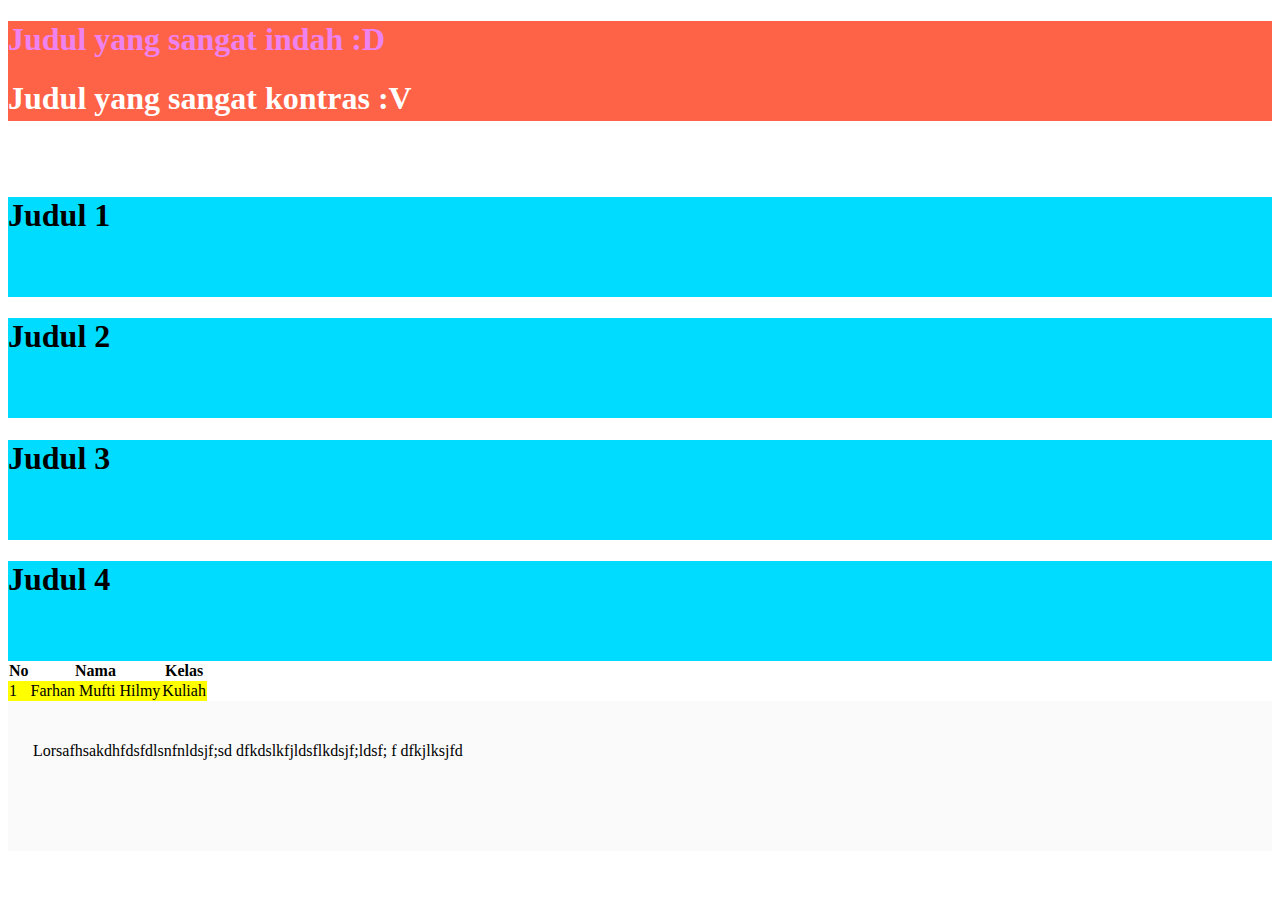
<file: css.html>
<!DOCTYPE html>
<html>
<head>
	<title>Belajar CSS</title>
	<style type="text/css">
		/*Section dengan background color biru*/
		section{
			background-color: #00dcff;
			height: 100px;
			font-family: verdana;
		}
		/*Id untuk tag yang unik*/
		/*hastag itu untuk id*/
		#background-tomato{
			background-color: tomato;
			height: 100px;
			/*width: 100px;*/
		}
		.text-violet{
			color: violet;
		}
		.text-white{
			color: white;
		}
		.height-100{
			height: 100px;
		}
		table {
			border-collapse: collapse;
		}
		table tr td{
			background-color: yellow;
		}
		table tr td,
		table tr th{
			border 1px solid;
		}
		#me{
			padding: 25px;
			background-color: #FAFAFA
		}
	</style>
</head>
<body>
	<section>
		<!--ini ngambil warnanya dari selecctor id yang telah dibuat-->
		<div id="background-tomato">
			<h1 class="text-violet">Judul yang sangat indah :D</h1>
			<h1 class="text-white">Judul yang sangat kontras :V</h1>
		</div>
	</section> <!--ruang kosong dlm wesite-->

	<br><br><br>

	<section>
		<div>
			<h1>Judul 1</h1>
		</div>
	</section>
	<section>
		<div>
			<h1>Judul 2</h1>
		</div>
	</section>
	<section>
		<div>
			<h1>Judul 3</h1>
		</div>
	</section>
	<section>
		<div>
			<h1>Judul 4</h1>
		</div>
	</section>
	<table>
		<tr>
			<th>No</th>
			<th>Nama</th>
			<th>Kelas</th>
		</tr>
		<tr>
			<td>1</td>
			<td>Farhan Mufti Hilmy</td>
			<td>Kuliah</td>
		</tr>
	</table>
	<section id="me">
		<p>
		Lorsafhsakdhfdsfdlsnfnldsjf;sd
		dfkdslkfjldsflkdsjf;ldsf;
		f
		dfkjlksjfd
		</p>
	</section>
</body>
</html>
</file>
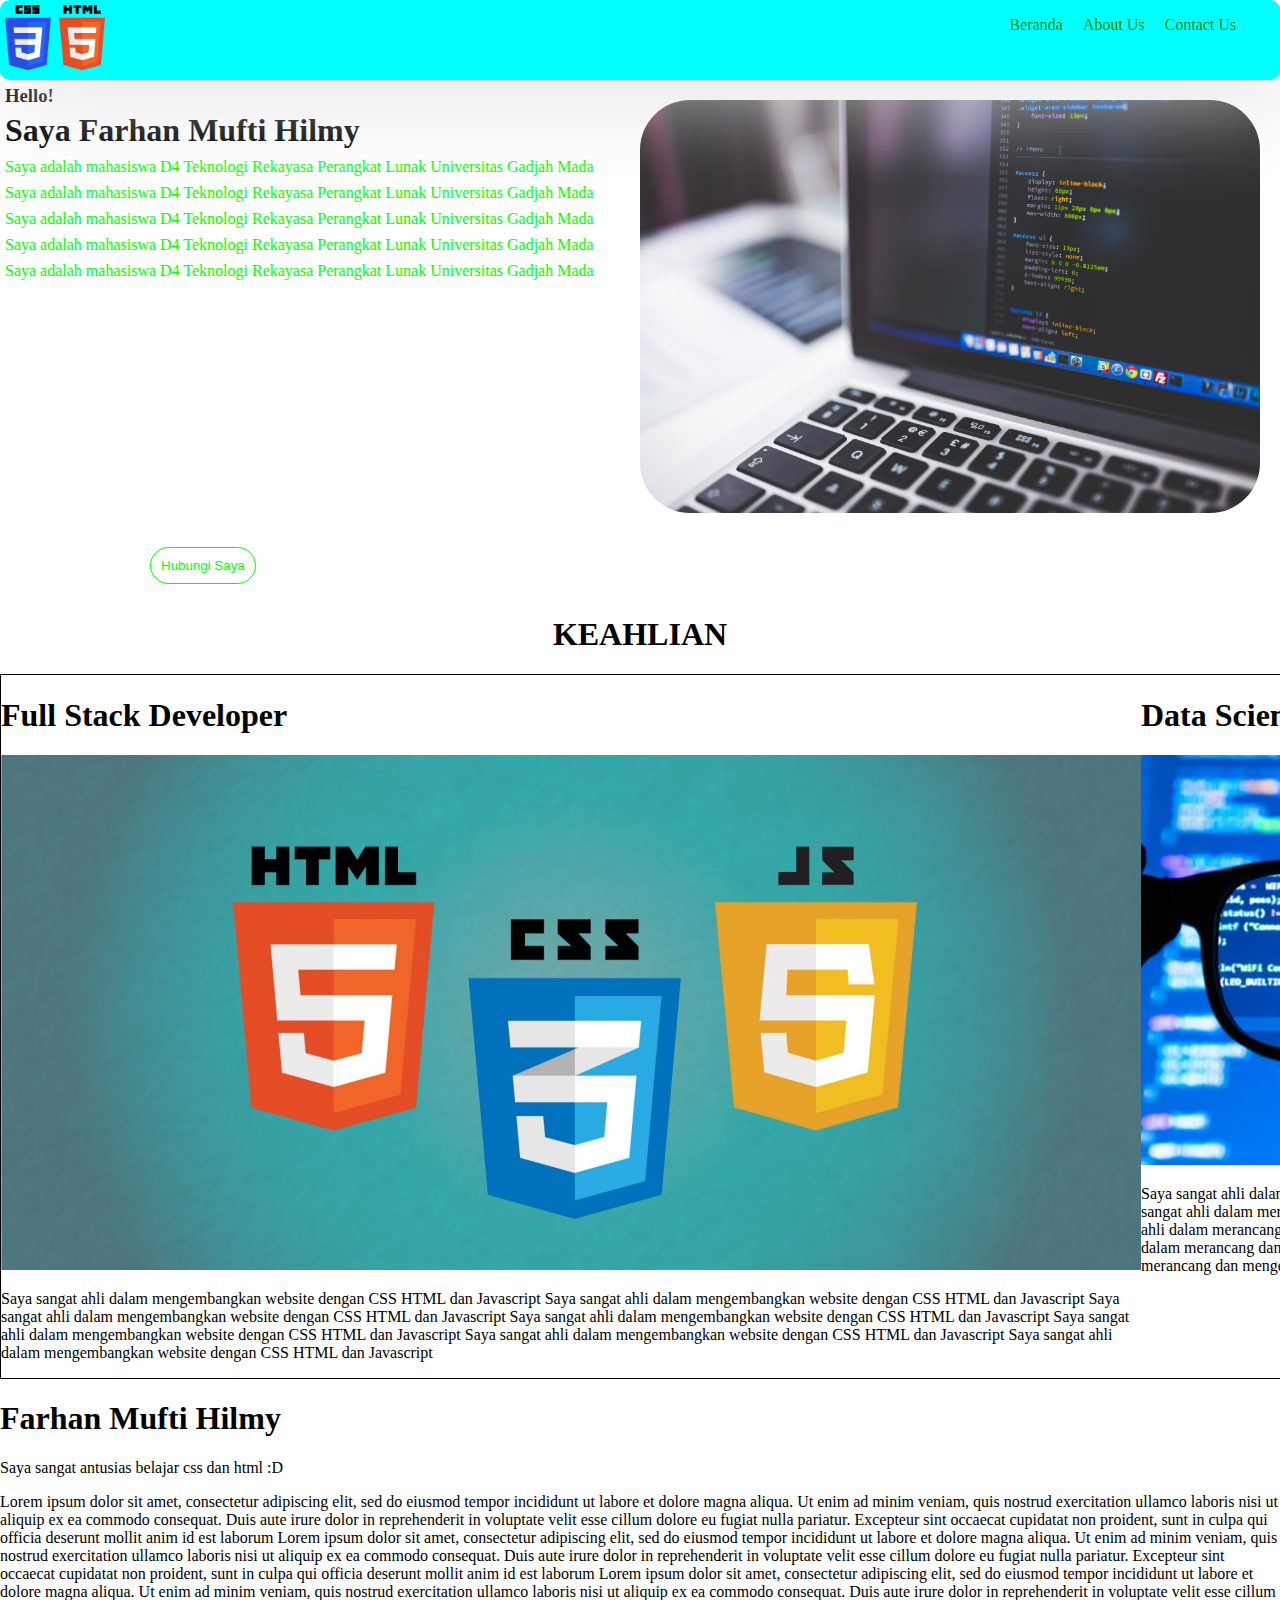
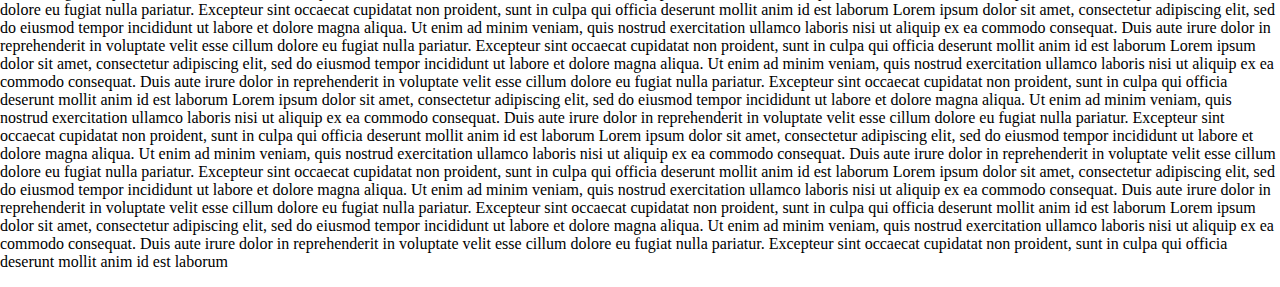
<file: samplelatihan.html>
<!DOCTYPE html>
<!-- saved from url=(0086)file:///D:/TRPL_Materi/Semester_2/Pemrograman%20Web/company_profile/profile/index.html -->
<html><head><meta http-equiv="Content-Type" content="text/html; charset=windows-1252">
	<title>Farhan Mufti Hilmy</title>
	<!-- Main Style -->
	<link rel="stylesheet" type="text/css" href="./samplelatihan_files/style.css">
	<!-- Roboto Slab -->
	<link href="./samplelatihan_files/css" rel="stylesheet">

	<script type="text/javascript" src="./samplelatihan_files/main.js.download"></script>
</head>
<body>
	<!-- BAGIAN : BAR NAVIGASI -->
	<nav>
		<img src="./samplelatihan_files/html-css-logo-png.png" class="">
		<div class="Profil">
		<ul>
			<li><a href="file:///D:/TRPL_Materi/Semester_2/Pemrograman%20Web/company_profile/profile/index.html">Beranda</a></li>
			<li><a href="file:///D:/TRPL_Materi/Semester_2/Pemrograman%20Web/company_profile/profile/about_us.html">About Us</a></li>
			<li><a href="file:///D:/TRPL_Materi/Semester_2/Pemrograman%20Web/company_profile/profile/contact_us.html">Contact Us</a></li>
			<li>
				<a href="file:///D:/TRPL_Materi/Semester_2/Pemrograman%20Web/company_profile/profile/Call%20Me"></a>
			</li>
		</ul>
		</div>
	</nav>
	<!-- BAGIAN : INFO UTAMA -->
	<section class="nobody"></section>
	<section id="info_utama" class="section">
		<!-- identitas -->
		<div id="identitas">
			<h3>Hello!</h3> 
			<h1>Saya Farhan Mufti Hilmy</h1> 
			<p>Saya adalah mahasiswa D4 Teknologi Rekayasa Perangkat Lunak Universitas Gadjah Mada Saya adalah mahasiswa D4 Teknologi Rekayasa Perangkat Lunak Universitas Gadjah Mada Saya adalah mahasiswa D4 Teknologi Rekayasa Perangkat Lunak Universitas Gadjah Mada Saya adalah mahasiswa D4 Teknologi Rekayasa Perangkat Lunak Universitas Gadjah Mada Saya adalah mahasiswa D4 Teknologi Rekayasa Perangkat Lunak Universitas Gadjah Mada</p>
		</div>
		<!-- gambar -->
		<div id="gambar">
			<img src="./samplelatihan_files/coding.jpeg">
		</div>
	</section>
	<!-- tombol -->
	<button class="call-me">Hubungi Saya</button>
	

	<!-- BAGIAN : KEAHLIAN -->
	<h1 style="text-align: center">KEAHLIAN</h1>
	<section id="keahlian" class="section2">
		<div>
			<h1>Full Stack Developer</h1>
			<img src="./samplelatihan_files/htmlCssJS-1140x515.jpg">
			<p>Saya sangat ahli dalam mengembangkan website dengan CSS HTML dan Javascript Saya sangat ahli dalam mengembangkan website dengan CSS HTML dan Javascript Saya sangat ahli dalam mengembangkan website dengan CSS HTML dan Javascript Saya sangat ahli dalam mengembangkan website dengan CSS HTML dan Javascript Saya sangat ahli dalam mengembangkan website dengan CSS HTML dan Javascript Saya sangat ahli dalam mengembangkan website dengan CSS HTML dan Javascript Saya sangat ahli dalam mengembangkan website dengan CSS HTML dan Javascript</p>
		</div>
		<div>
			<h1>Data Scientist</h1>
			<img src="./samplelatihan_files/Begini-Tips-Belajar-Data-Scientist-Yang-Wajib-Dipelajari-750x410.jpg">
			<p>Saya sangat ahli dalam merancang dan mengelola data Saya sangat ahli dalam merancang dan mengelola data Saya sangat ahli dalam merancang dan mengelola data Saya sangat ahli dalam merancang dan mengelola data Saya sangat ahli dalam merancang dan mengelola data Saya sangat ahli dalam merancang dan mengelola data Saya sangat ahli dalam merancang dan mengelola data Saya sangat ahli dalam merancang dan mengelola data Saya sangat ahli dalam merancang dan mengelola data</p>
		</div>

		
	</section>


	<h1>Farhan Mufti Hilmy</h1>
	<p>Saya sangat antusias belajar css dan html :D</p>
	<p>Lorem ipsum dolor sit amet, consectetur adipiscing elit, sed do eiusmod tempor incididunt ut labore et dolore magna aliqua. Ut enim ad minim veniam, quis nostrud exercitation ullamco laboris nisi ut aliquip ex ea commodo consequat. Duis aute irure dolor in reprehenderit in voluptate velit esse cillum dolore eu fugiat nulla pariatur. Excepteur sint occaecat cupidatat non proident, sunt in culpa qui officia deserunt mollit anim id est laborum Lorem ipsum dolor sit amet, consectetur adipiscing elit, sed do eiusmod tempor incididunt ut labore et dolore magna aliqua. Ut enim ad minim veniam, quis nostrud exercitation ullamco laboris nisi ut aliquip ex ea commodo consequat. Duis aute irure dolor in reprehenderit in voluptate velit esse cillum dolore eu fugiat nulla pariatur. Excepteur sint occaecat cupidatat non proident, sunt in culpa qui officia deserunt mollit anim id est laborum Lorem ipsum dolor sit amet, consectetur adipiscing elit, sed do eiusmod tempor incididunt ut labore et dolore magna aliqua. Ut enim ad minim veniam, quis nostrud exercitation ullamco laboris nisi ut aliquip ex ea commodo consequat. Duis aute irure dolor in reprehenderit in voluptate velit esse cillum dolore eu fugiat nulla pariatur. Excepteur sint occaecat cupidatat non proident, sunt in culpa qui officia deserunt mollit anim id est laborum Lorem ipsum dolor sit amet, consectetur adipiscing elit, sed do eiusmod tempor incididunt ut labore et dolore magna aliqua. Ut enim ad minim veniam, quis nostrud exercitation ullamco laboris nisi ut aliquip ex ea commodo consequat. Duis aute irure dolor in reprehenderit in voluptate velit esse cillum dolore eu fugiat nulla pariatur. Excepteur sint occaecat cupidatat non proident, sunt in culpa qui officia deserunt mollit anim id est laborum Lorem ipsum dolor sit amet, consectetur adipiscing elit, sed do eiusmod tempor incididunt ut labore et dolore magna aliqua. Ut enim ad minim veniam, quis nostrud exercitation ullamco laboris nisi ut aliquip ex ea commodo consequat. Duis aute irure dolor in reprehenderit in voluptate velit esse cillum dolore eu fugiat nulla pariatur. Excepteur sint occaecat cupidatat non proident, sunt in culpa qui officia deserunt mollit anim id est laborum Lorem ipsum dolor sit amet, consectetur adipiscing elit, sed do eiusmod tempor incididunt ut labore et dolore magna aliqua. Ut enim ad minim veniam, quis nostrud exercitation ullamco laboris nisi ut aliquip ex ea commodo consequat. Duis aute irure dolor in reprehenderit in voluptate velit esse cillum dolore eu fugiat nulla pariatur. Excepteur sint occaecat cupidatat non proident, sunt in culpa qui officia deserunt mollit anim id est laborum Lorem ipsum dolor sit amet, consectetur adipiscing elit, sed do eiusmod tempor incididunt ut labore et dolore magna aliqua. Ut enim ad minim veniam, quis nostrud exercitation ullamco laboris nisi ut aliquip ex ea commodo consequat. Duis aute irure dolor in reprehenderit in voluptate velit esse cillum dolore eu fugiat nulla pariatur. Excepteur sint occaecat cupidatat non proident, sunt in culpa qui officia deserunt mollit anim id est laborum Lorem ipsum dolor sit amet, consectetur adipiscing elit, sed do eiusmod tempor incididunt ut labore et dolore magna aliqua. Ut enim ad minim veniam, quis nostrud exercitation ullamco laboris nisi ut aliquip ex ea commodo consequat. Duis aute irure dolor in reprehenderit in voluptate velit esse cillum dolore eu fugiat nulla pariatur. Excepteur sint occaecat cupidatat non proident, sunt in culpa qui officia deserunt mollit anim id est laborum Lorem ipsum dolor sit amet, consectetur adipiscing elit, sed do eiusmod tempor incididunt ut labore et dolore magna aliqua. Ut enim ad minim veniam, quis nostrud exercitation ullamco laboris nisi ut aliquip ex ea commodo consequat. Duis aute irure dolor in reprehenderit in voluptate velit esse cillum dolore eu fugiat nulla pariatur. Excepteur sint occaecat cupidatat non proident, sunt in culpa qui officia deserunt mollit anim id est laborum</p>


</body></html>
</file>
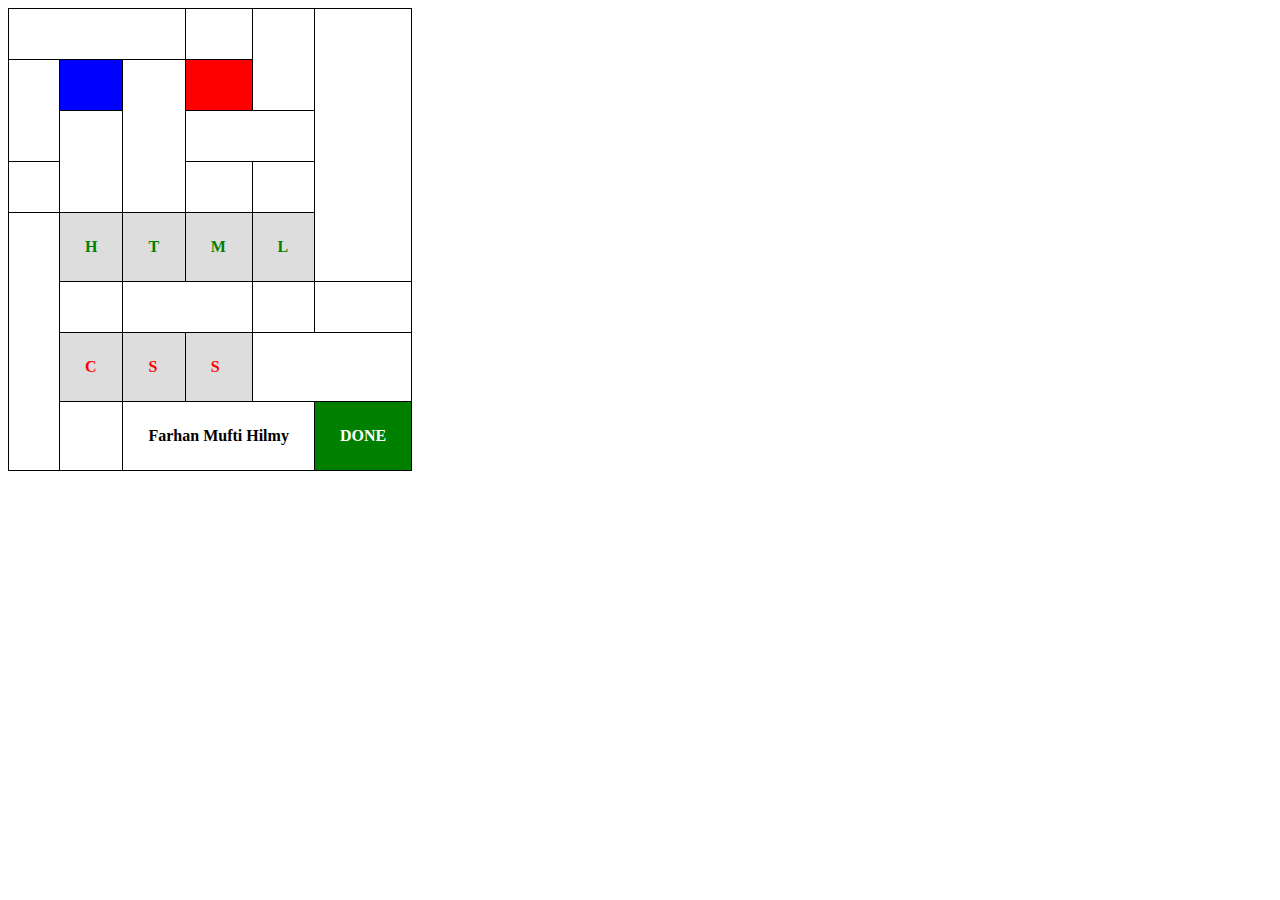
<file: tabel/advanced_table.html>
<!DOCTYPE html>
<html>
<head>
	<title></title>
	<style type="text/css">
		table, th, td {
				color: black;
  				border: 1px solid black;
  				border-collapse:collapse;
  				padding: 25px;
		}
		.html {
			background-color: #ddd;
			color: green;
			font-weight: bold;
		}
		.css {
			background-color: #ddd;
			color: red;
			font-weight: bold;
		}
		.nama {
			font-weight: bold;
			text-align: center;
		}
	</style>
</head>
<body>
	<table>
		<tr>
			<th colspan="3"></th>
			<th></th>
			<th rowspan="2"></th>
			<th rowspan="5"></th>
		</tr>
		<tr>
			<td rowspan="2";></td>
			<td style="background-color:blue"></td>
			<td rowspan="3"></td>
			<td style="background-color:red"></td>
		</tr>
		<tr>
			<td rowspan="2"></td>
			<td colspan="2"></td>
			
	

		</tr>
		<tr>
			<td></td>
			<td></td>
			<td></td>
			
		</tr>
		<tr>
			<td rowspan="4"></td>
			<td class="html">H</td>
			<td class="html">T</td>
			<td class="html">M</td>
			<td class="html">L</td>
		</tr>
		<tr>
			<td></td>
			<td colspan="2"></td>
			<td></td>
			<td></td>
			
			
		</tr>
		<tr>
			<td class="css";style="color:red">C</td>
			<td class="css";style="color:red">S</td>
			<td class="css";style="color:red">S</td>
			<td colspan="2"></td>
			
			
		</tr>
		<tr  class="nama">
			<td></td>
			<td colspan="3">Farhan Mufti Hilmy</td>
			<td style="background-color:green; color:white" >DONE</td>
			
			
		</tr>

	</table>
</body>
</html>
</file>
<file: tabel/tabel1.html>
<!DOCTYPE html>
<html>
<head>
	<title></title>
	<style type="text/css">
	table, th, td {
				color: black;
  				border: 1px solid black;
  				border-collapse:collapse;
  				padding: 25px;
		}
	#special {
		border: 0px solid black;

	}
	</style>
</head>
<body>
	<table>
		<tr>
			<td colspan="3"></td>			
		</tr>
		<tr>
			<td rowspan="2"></td>
			<td></td>
			<td rowspan="3"></td>
		</tr>
		<tr >

			
			<th rowspan="2"></th>
			<td id="special"></td>

		</tr>
		<tr>
			<td></td>
			
			
		</tr>

	</table>
</body>
</html>
</file>
<file: tabel/tabel2.html>
<!DOCTYPE html>
	<html>
	<head>
		<title></title>
		<style type="text/css">
		table, th, td {
					padding:20px;
					border:1px solid black;
					border-collapse:collapse;
		}
		</style>
	</head>
	<body>
		<table>
			<tr>
				<td></td>
				<td rowspan="2"></td>
				<td rowspan="4"></td>
			</tr>

			<tr>
				<td></td>
				
				
			</tr>

			<tr>
				<td colspan="2"></td>
				
				
			</tr>

			<tr>
				<td></td>
				<td></td>
				
			</tr>
		</table>
	</body>
	</html>
</file>
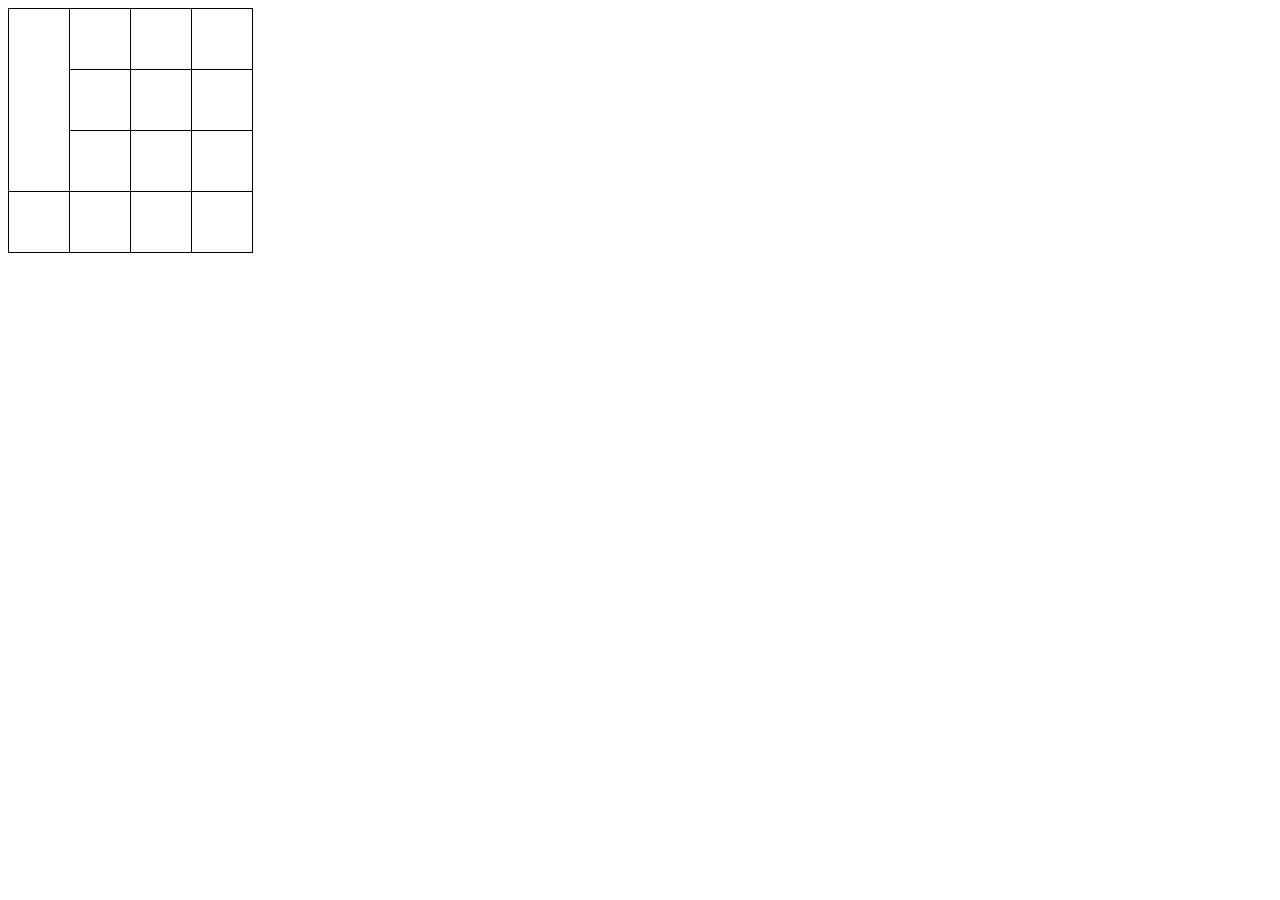
<file: tabel/tabel3.html>
<!DOCTYPE html>
<html>
<head>
	<title></title>
	<style type="text/css">
		table, th, td{
			border-collapse: collapse;
			padding: 30px;
			border: 1px solid black;
		}
	</style>
</head>
<body>
	<table>
		<tr>
			<td rowspan="3"></td>
			<td></td>
			<td></td>
		</tr>

		<tr>
			<td></td>
			<td></td>
			<td></td>
		</tr>

		<tr>
			<td></td>
			<td></td>
			<td></td>
		</tr>

		<tr>
			<td></td>
			<td></td>
			<td></td>
		</tr>

	</table>
</body>
</html>
</file>
<file: samplelatihan_files/style.css>
body {
	margin: 0;
	padding: 0;
	font-family: "Roboto Slab";
}

/*Style untuk bar navigasi*/
nav {
	margin: 0;
	width: 100%;
	height: 80px;
	background-color: cyan;
	box-shadow: 10px 10px 100px #ddd;
	position: fixed;
	border-radius: 10px;
}
nav ul{
	margin: 0;
	padding: 16px;
	float: right;
}
nav li{
	list-style-type: none;
	display: inline-block;
	padding: 0 8px; /*untuk mengatur spasi*/
}

nav li a{
	text-decoration: none; /*mengilangkan garis bawah biru*/
	color: green;
}

nav img{
	float:left;
	width: 100px;
	padding: 5px 5px;
}
.nobody{
	height: 80px;
}


/*BAGIAN : INFO UTAMA*/
/*Styke untuk kelas section*/
.section h3{
	margin: 5px;
}

.section h1{
	margin: 5px;
}

.section p{
	margin: 5px;
	line-height: 26px;
	color: #00ff00;
}

#info_utama{
	display: flex;
	width: 100%;
}

#identitas{
	width: 50%;
}

#gambar{
	margin: 20px;	
	width: 50%;
	border-radius: 50px;
	
}

#gambar img{
	border-radius: 50px;
	display: fixed;
	width: 100%;


}


/*Style untuk button*/
.call-me{
	margin:10px 10px 10px 150px;
	padding: 10px 10px 10px 10px;
	color: #00ff00;
	background-color: #fff;
	border-radius: 30px;
	border: 1px solid #00ff00;
	transition: 1s; /*biar smooth*/
}

.call-me:hover{
	box-shadow: 0px 10px 20px #ddd;
	background-color: #00ff00;
	color:white;
}

/*BAGIAN: KEAHLIAN*/
#keahlian{
	display: flex;
	width: 100%;
}
.section2{
	border:1px solid black;
	
}
</file>
